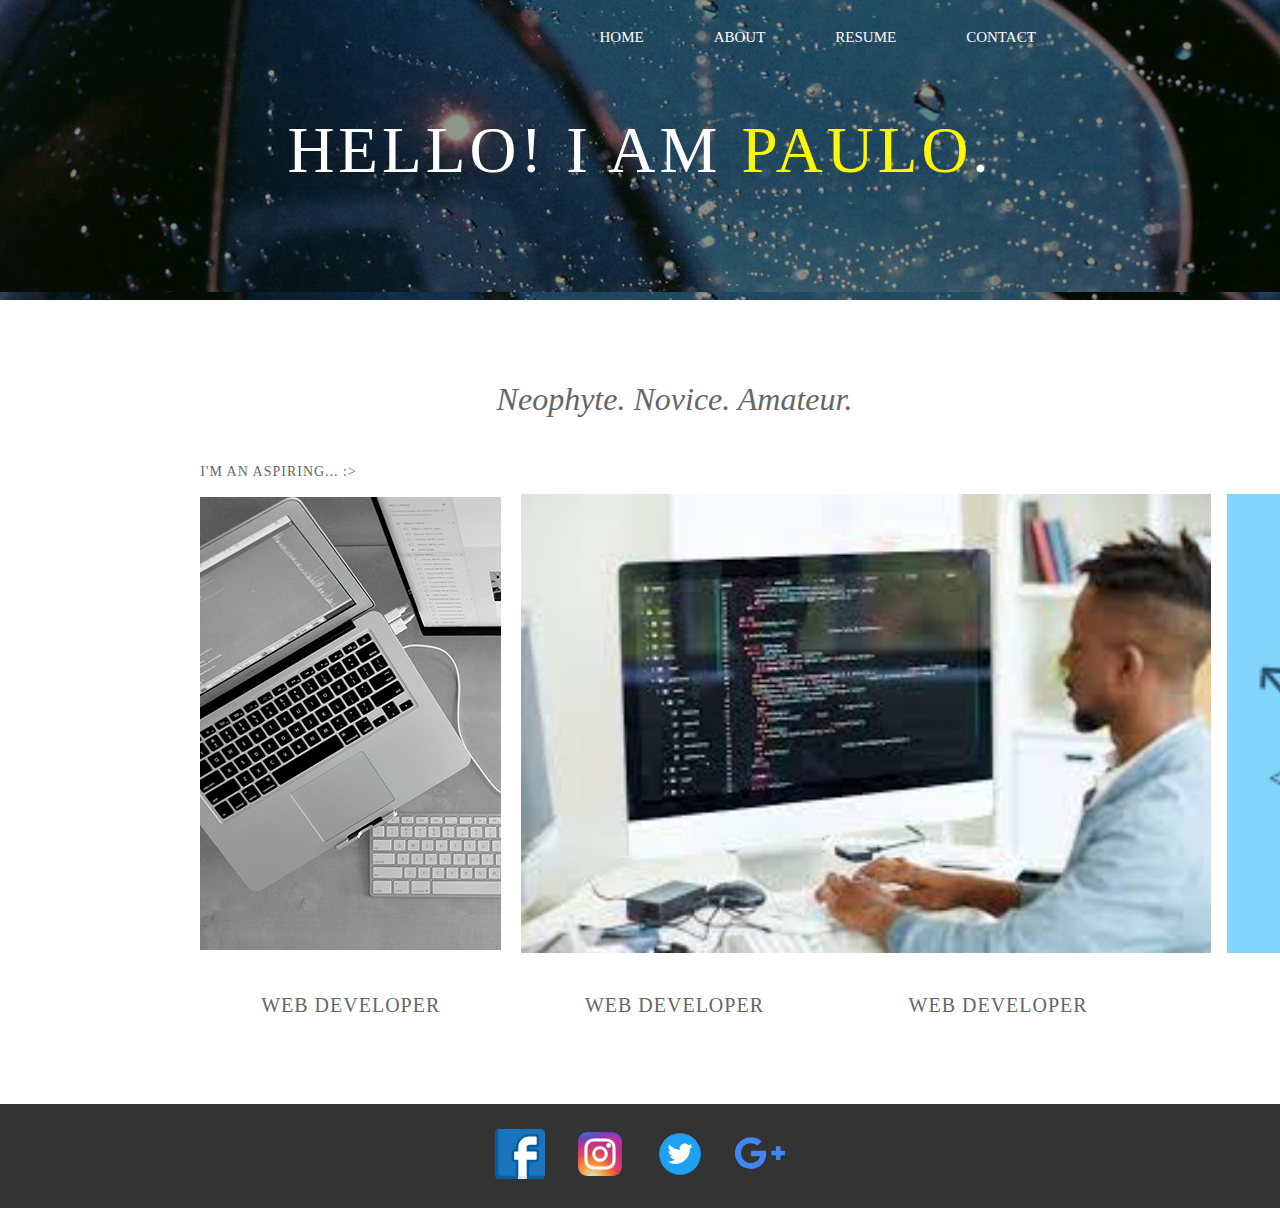
<file: Index.html>
<!DOCTYPE html>
<html lang="en">
<head>
    <meta charset="UTF-8">
    <meta name="viewport" content="width=device-width, initial-scale=1.0">
    <title>Personal Portfolio</title>
    <link rel="stylesheet" href="MP1.css">
</head>
<body id="index">
<div class="page-wrapper">
<!-- Header -->
  <div class="header panel">
    <div class="navigation">
      <ul id="navbar">
        <li id="nav-home"><a href="index.html">HOME</a></li>
        <li id="nav-about"><a href="about.html">ABOUT</a></li>
        <li id="nav-resume"><a href="resume.html">RESUME</a></li>
        <li id="nav-contact"><a href="contact.html">CONTACT</a></li>
      </ul>
    </div>
    <div class="text-container strong-text">
      <p>HELLO! I AM<span id="colored-text">&nbsp;Paulo</span>.</p>
    </div>
  </div>
<!-- Content -->
  <div class="content panel">
    <div class="content-child">
      <div class="content-header fancy-text">
        <p>Neophyte. Novice. Amateur.</p>
      </div>
      <div class="mini-header mini-text">
        <p>I'm an aspiring... :></p>
      </div>
      <div class="carousel-container">
        <div class="carousel-item-l-r carousel-left">
          <img class="carousel-img" src="img/c1.png" alt="Web Developer">
        </div>
        <div class="carousel-item carousel-center">
          <img class="carousel-img" src="img/c2.jpg" alt="Web Developer">
        </div>
        <div class="carousel-item-l-r carousel-right">
          <img class="carousel-img" src="img/images.png" alt="Web Developerr">
        </div>
      </div>
      <div class="descriptor-container">
        <div class="descriptor-l-r descriptor-left">
          <p class="descriptor-text auto-width-margin">Web Developer</p>
        </div>
        <div class="descriptor-c descriptor-center">
          <p class="descriptor-text auto-width-margin">Web Developer</p>
        </div>
        <div class="descriptor-l-r descriptor-left">
          <p class="descriptor-text auto-width-margin">Web Developer</p>
        </div>
      </div>
    </div>
  </div>
<!-- Social Media Links -->
  <div class="media-container panel">
    <div class="media-links">
      <a href="www.facebook.com" target="_blank"><img class="links" src="img/facebook.svg" alt="facebook"/></a>
      <a href="www.instagram.com" target="_blank"><img class="links" src="img/instagram.svg" alt="Instagram"/></a>
      <a href="www.twitter.com" target="_blank"><img class="links" src="img/twitter.svg" alt="Twitter"/></a>
      <a href="www.google.com" target="_blank"><img class="links" src="img/google-plus.svg" alt="Google Plus"/></a>
    </div>
  </div>
</div>
</body>
</html>
</file>
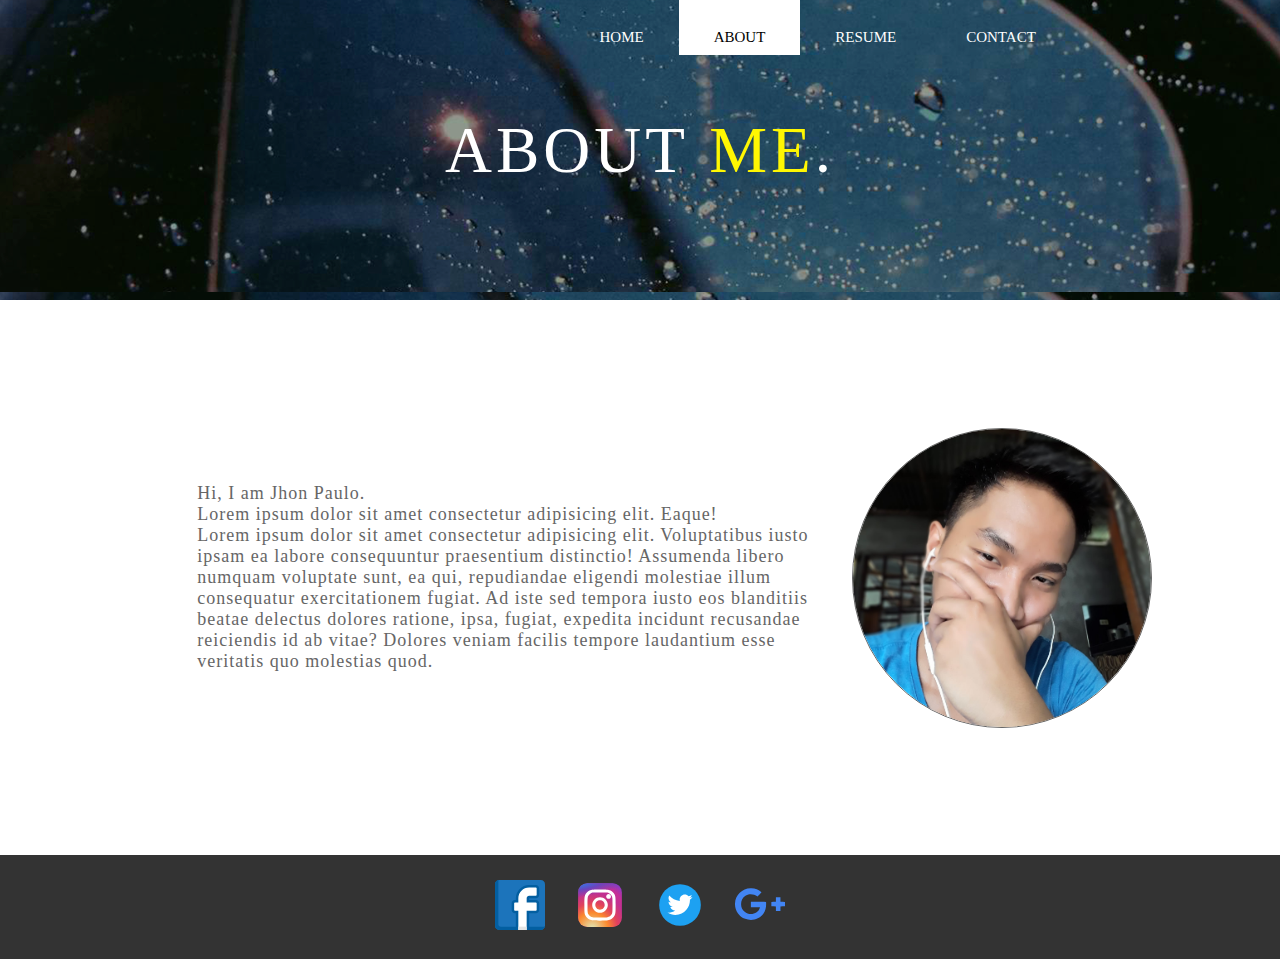
<file: about.html>
<!DOCTYPE html>
<html lang="en">
<head>
    <meta charset="UTF-8">
    <meta name="viewport" content="width=device-width, initial-scale=1.0">
    <title>Personal Portfolio</title>
    <link rel="stylesheet" href="MP1.css">
</head>
<body id="about">
<div class="page-wrapper">
<!-- Header -->
  <div class="header panel">
    <div class="navigation">
      <ul id="navbar">
        <li id="nav-home"><a href="index.html">HOME</a></li>
        <li id="nav-about"><a href="about.html">ABOUT</a></li>
        <li id="nav-resume"><a href="resume.html">RESUME</a></li>
        <li id="nav-contact"><a href="contact.html">CONTACT</a></li>
      </ul>
    </div>
    <div class="text-container strong-text">
        <p>ABOUT<span id="colored-text">&nbsp;ME</span>.</p>
      </div>
    </div>
  <!-- Content -->
    <div class="content panel">
      <div class="content-child">
        <div class="carousel-container">
          <div class="left-aligned-large">
            <p class="self-text auto-width-margin">Hi, I am Jhon Paulo.
            <br/>
             Lorem ipsum dolor sit amet consectetur adipisicing elit. Eaque!
            <br/>
             Lorem ipsum dolor sit amet consectetur adipisicing elit. Voluptatibus iusto ipsam ea labore consequuntur praesentium distinctio! Assumenda libero numquam voluptate sunt, ea qui, repudiandae eligendi molestiae illum consequatur exercitationem fugiat.
             Ad iste sed tempora iusto eos blanditiis beatae delectus dolores ratione, ipsa, fugiat, expedita incidunt recusandae reiciendis id ab vitae? Dolores veniam facilis tempore laudantium esse veritatis quo molestias quod.
            </p>
          </div>
          <div class="right-aligned-small">
            <img class="img-circle" src="img/Ppic.jpg" alt="Paulo">
          </div>
        </div>
      </div>
    </div>
    <!-- Social Media Links -->
    <div class="media-container panel">
      <div class="media-links">
        <a href="www.facebook.com" target="_blank"><img class="links" src="img/facebook.svg" alt="facebook"/></a>
      <a href="www.instagram.com" target="_blank"><img class="links" src="img/instagram.svg" alt="Instagram"/></a>
      <a href="www.twitter.com" target="_blank"><img class="links" src="img/twitter.svg" alt="Twitter"/></a>
      <a href="www.google.com" target="_blank"><img class="links" src="img/google-plus.svg" alt="Google Plus"/></a>
      </div>
    </div>
  </div>
  </body>
  </html>
</file>
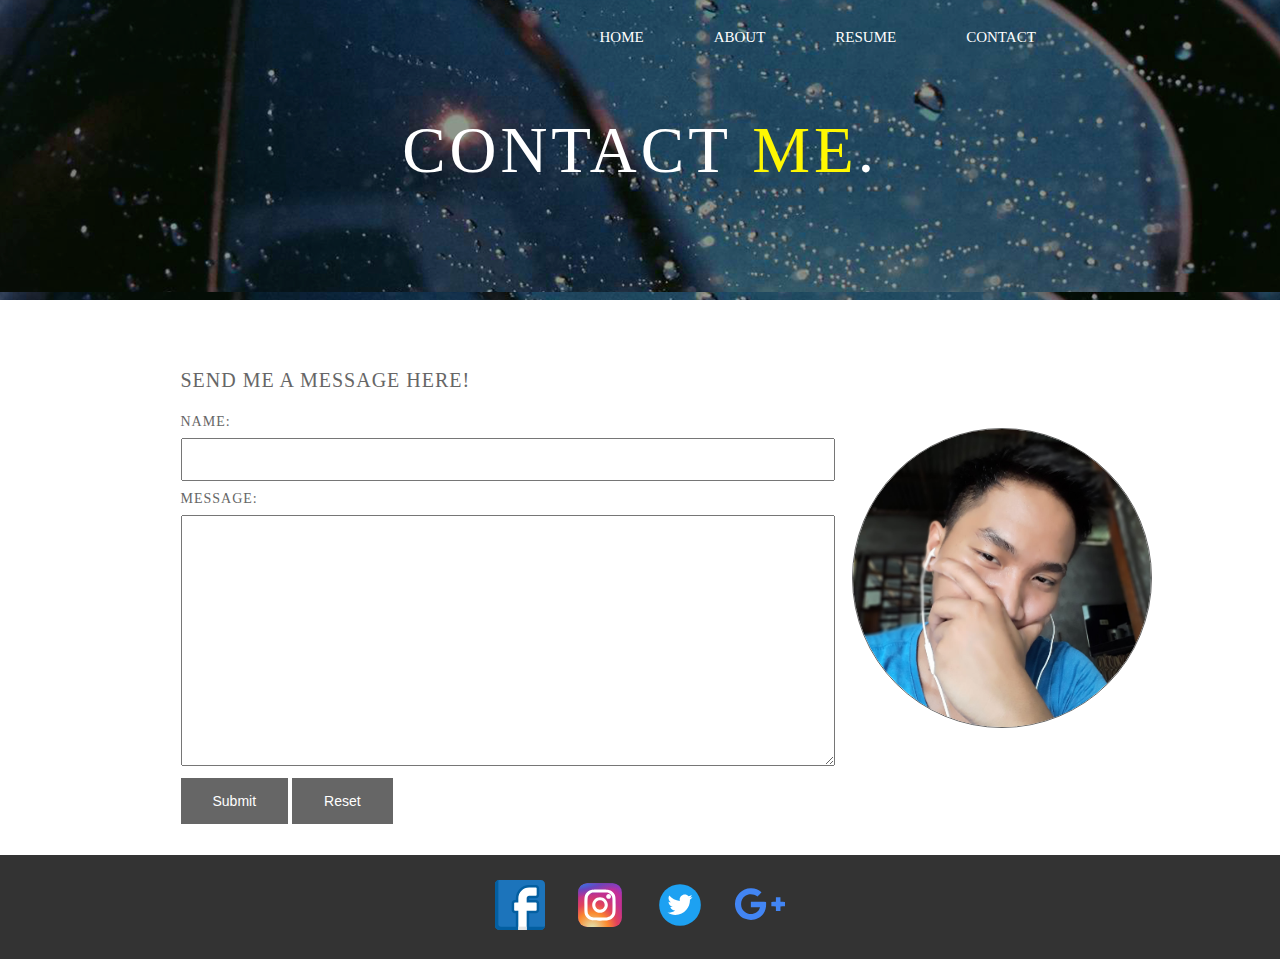
<file: contact.html>
<!DOCTYPE html>
<html lang="en">
<head>
    <meta charset="UTF-8">
    <meta name="viewport" content="width=device-width, initial-scale=1.0">
    <title>Personal Portfolio</title>
    <link rel="stylesheet" href="MP1.css">
</head>
<body id="index">
<div class="page-wrapper">
<!-- Header -->
  <div class="header panel">
    <div class="navigation">
      <ul id="navbar">
        <li id="nav-home"><a href="index.html">HOME</a></li>
        <li id="nav-about"><a href="about.html">ABOUT</a></li>
        <li id="nav-resume"><a href="resume.html">RESUME</a></li>
        <li id="nav-contact"><a href="contact.html">CONTACT</a></li>
      </ul>
    </div>
    <div class="text-container strong-text">
        <p>CONTACT<span id="colored-text">&nbsp;ME</span>.</p>
      </div>
    </div>
  <!-- Content -->
    <div class="content panel">
      <div class="content-child">
        <div class="carousel-container">
          <div class="carousel-item-wide-left flex-column auto-width-margin">
            <div class="descriptor-text">
              <p>Send me a message here!</p>
            </div>
            <div class="contact-form">
              <form>
                <span class="mini-text">Name:</span><br/>
                <input type="text" id="sender-name" name="sender-name">
                <span class="mini-text">Message:</span><br/>
                <textarea name="sender-message" rows="15" cols="55"></textarea>
                <input class="button-flat" type="submit" onClick="alert('Your message has been submitted!')" value="Submit">
                <input class="button-flat" type="reset" value="Reset">
              </form>
            </div>
          </div>
          <div class="carousel-item-l-r carousel-right">
            <img class="img-circle" src="img/Ppic.jpg" alt="Paulo">
          </div>
        </div>
      </div>
    </div>
    <!-- Social Media Links -->
  <div class="media-container panel">
    <div class="media-links">
      <a href="www.facebook.com" target="_blank"><img class="links" src="img/facebook.svg" alt="facebook"/></a>
      <a href="www.instagram.com" target="_blank"><img class="links" src="img/instagram.svg" alt="Instagram"/></a>
      <a href="www.twitter.com" target="_blank"><img class="links" src="img/twitter.svg" alt="Twitter"/></a>
      <a href="www.google.com" target="_blank"><img class="links" src="img/google-plus.svg" alt="Google Plus"/></a>
    </div>
  </div>
</div>
</body>
</html>
</file>
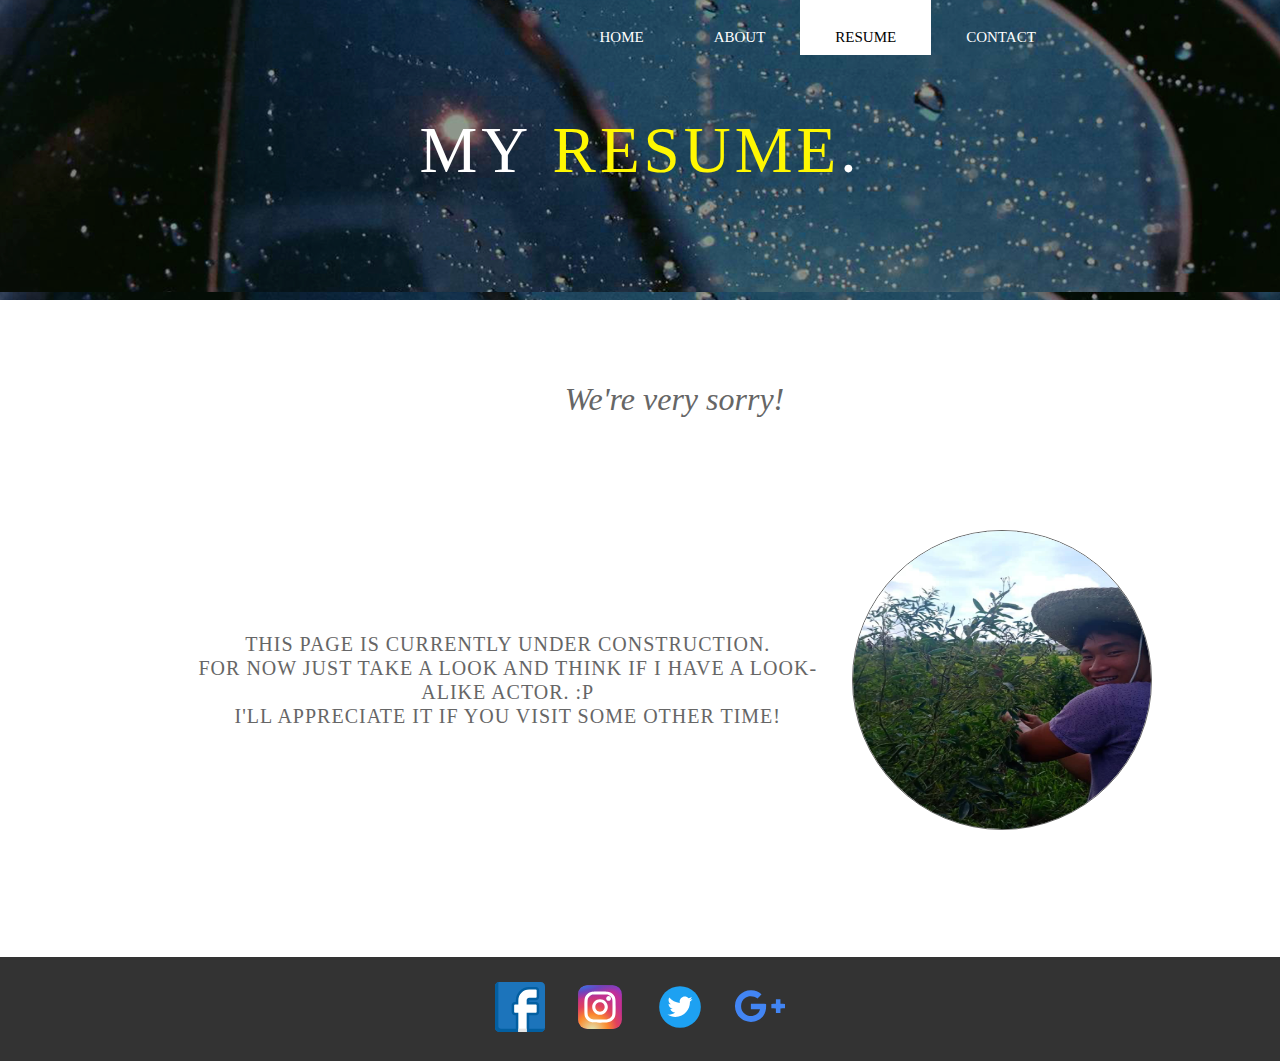
<file: resume.html>
<!DOCTYPE html>
<html lang="en">
<head>
    <meta charset="UTF-8">
    <meta name="viewport" content="width=device-width, initial-scale=1.0">
    <title>Personal Portfolio</title>
    <link rel="stylesheet" href="MP1.css">
</head>
<body id="resume">
<div class="page-wrapper">
<!-- Header -->
  <div class="header panel">
    <div class="navigation">
      <ul id="navbar">
        <li id="nav-home"><a href="index.html">HOME</a></li>
        <li id="nav-about"><a href="about.html">ABOUT</a></li>
        <li id="nav-resume"><a href="resume.html">RESUME</a></li>
        <li id="nav-contact"><a href="contact.html">CONTACT</a></li>
      </ul>
    </div>
    <div class="text-container strong-text">
        <p>MY<span id="colored-text">&nbsp;RESUME</span>.</p>
      </div>
    </div>
  <!-- Content -->
    <div class="content panel">
      <div class="content-child">
        <div class="content-header fancy-text">
          <p>We're very sorry!</p>
        </div>
        <div class="carousel-container">
          <div class="left-aligned-large">
            <p class="descriptor-text auto-width-margin">This page is currently under construction.
            <br> For now just take a look and think if i have a look-alike actor. :p
            <br>I'll appreciate it if you visit some other time!</p>
          </div>
          <div class="right-aligned-small">
            <img class="img-circle" src="img/bukid.jpg" alt="myself">
          </div>
        </div>
      </div>
    </div>
    <!-- Social Media Links -->
  <div class="media-container panel">
    <div class="media-links">
      <a href="www.facebook.com" target="_blank"><img class="links" src="img/facebook.svg" alt="facebook"/></a>
      <a href="www.instagram.com" target="_blank"><img class="links" src="img/instagram.svg" alt="Instagram"/></a>
      <a href="www.twitter.com" target="_blank"><img class="links" src="img/twitter.svg" alt="Twitter"/></a>
      <a href="www.google.com" target="_blank"><img class="links" src="img/google-plus.svg" alt="Google Plus"/></a>
    </div>
  </div>
</div>
</body>
</html>
</file>
<file: MP1.css>
/*Animation*/
.fadein {
  opacity: 0;
  -moz-transition: opacity 1.5s;
  -webkit-transition: opacity 1.5s;
  -o-transition: opacity 1.5s;
  transition: opacity 1.5s;
}
/* Top Level Styles */
* {
          box-sizing: border-box;
}
html {
  background: #fff;
  scroll-behavior: smooth;
}
div {
  display: flex;
}
/* Block Elements */
.page-wrapper {
  display: block;
  position: absolute;
  top: 0;
  left: 0;
  margin: 0;
  padding: 0;
  width: 100%;
  height: 100%;
}
.panel {
  width: 100%;
  margin: 0;
  padding: 0 180.5px;
}
.header {
  height: 300px;
  background-image: url(img/index_header_bg.png);
}
.navigation {
  position: absolute;
  top: -16px;
  width: auto;
  height: 70px;
  margin-left: 30%;
}
.text-container {
  width: auto;
  margin: auto;
}
.content {
  height: 761;
}
.content-child {
  flex-direction: column;
  background-color: #fff;
  margin: 0;
  padding: 48px 0;
  width: 988px;
  height: 100%;
}
.content-header {	
  width: auto;
  margin: 0 auto;
}
.mini-header {
  width: auto;
  margin: 0 2%;
}
.carousel-container {
  width: 988px;
  height: 459px;
}
.carousel-item-l-r {
  position: relative;
  width: 31.07%;
  height: 100%;
  margin: 0 1.695%;
}
.carousel-item-c {
  position: relative;
  width: 31.07%;
  height: 100%;
  margin: 0;
}
.carousel-item-wide-left {
  position: relative;
  width: 65.63%;
  height: 100%;
  margin: 0 1.695%;
}
.descriptor-container {
  width: 100%;
  height: 103px;
}
.descriptor-l-r {
  background-color: white;
  width: 31.07%;
  height: 100%;
  margin: 0 1.695%;
}
.descriptor-c {
  background-color: white;
  width: 31.07%;
  height: 100%;
  margin: 0;
}
.left-aligned-large {
  position: relative;
  width: 65.53%;
  height: 100%;
  margin: auto 1.695%;
}
.right-aligned-small {
  position: relative;
  width: 31.07%;
  height: 100%;
  margin: 0 1.695%;
}
.media-container {
  height: 104px;
  background-color: #333;
}
.media-links {
  width: auto;
  margin: auto;
}
.links {
  width: 50px;
  height: 50px;
  margin: 0 15px;
}
input[type=text], textarea{
  width: 100%;
  padding: 12px 20px;
  margin: 8px 0;
  box-sizing: border-box;
}
.flex-column {
  flex-direction: column;
}
/*Image Styles */
.img-circle {
  width: 300px;
  height: 300px;
  border-radius: 50%;
  border: 1px solid #666;
  margin: auto;
}
/*Buttons*/
.button-flat {
  background-color: #666; /* Green */
  border: none;
  color: white;
  margin: 0, 15px;
  padding: 15px 32px;
  text-align: center;
  text-decoration: none;
  display: inline-block;
  font-size: 14px;
  position: relative;
}
/*Text Styles */
.auto-width-margin {
  width: auto;
  margin: auto;
}
.strong-text {
  color: #ffffff;
  font-family: "Proxima Nova Bold";
  font-size: 65px;
  text-transform: uppercase;
  letter-spacing: 4px;
  text-align: center;
}
.fancy-text {
  color: #666;
  font-family: "Adobe Garamond Italic";
  font-size: 32px;
  font-style:italic;
  line-height: 38.4px;
  text-align: center;
}
.mini-text {
  color: #666;
  font-family: "Proxima Nova Regular";
  font-size: 14px;
  text-transform: uppercase;
  letter-spacing: 1px;
  text-align: center;
}
.self-text {
  color: #666;
  font-family: "Proxima Nova Regular";
  font-size: 18px;
  letter-spacing: 1px;
}
.descriptor-text {
  color: #666;
  font-family: "Proxima Nova Regular";
  font-size: 20px;
  line-height: 24px;
  letter-spacing: 1px;
  text-transform: uppercase;
  text-align: center;
}
/* Navigation Styles */
#navbar {
  padding: 0;
  float: left;
  width: auto;
}
#navbar li {
  display: inline;
  margin: 0;
  padding: 0;
}
#navbar a:link, #navbar a:visited {
  color: #fff;
  padding: 30px 35px 10px 35px;
  float: left;
  width: auto;
  text-decoration: none;
  font-family: "Proxima Nova Regular";
  font-size: 15px;
  line-height: 15px;
  text-align: center;
}
#navbar a:hover {
  color: #000;
  background: #fff;
}
/*Color navigation item of active tab */
#home #nav-home a, #about #nav-about a, #resume #nav-resume a, #contact #nav-contact a {
  color: #000;
  background: #fff;
}
#home #nav-home a:hover, #about #nav-about a:hover, #resume #nav-resume a:hover, #contact #nav-contact a:hover {
  color: #000;
  background: #fff;
}
#navbar a:active {
  color: #fff;
  background: #000;
}
#colored-text {
  color: rgb(255, 247, 2);
}
a:link, a:visited, a:hover, a:active, active:visited {
  text-decoration: none;
  color: inherit;
}
#home.loaded, #about.loaded, #resume.loaded, #contact.loaded {
  opacity: 1;
}
@media only screen and (max-width: 768px) {
  /* For mobile phones: */
  [class*="carousel"] {
    width: 100%;
  }
}
</file>
